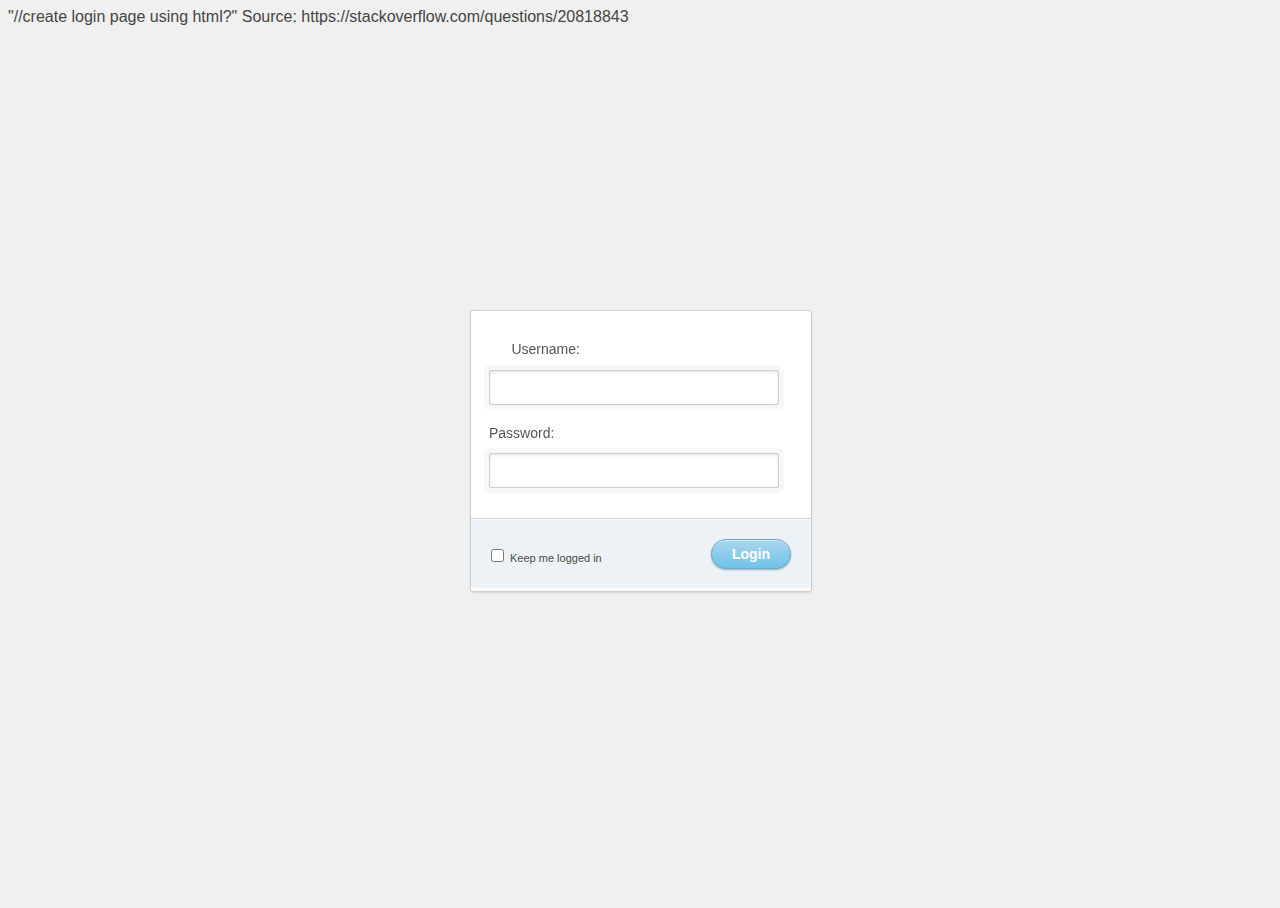
<file: ji.html>
"//create login page using html?"
<!DOCTYPE html PUBLIC "-//W3C//DTD XHTML 1.0 Transitional//EN" "http://www.w3.org/TR/xhtml1/DTD/xhtml1-transitional.dtd">
<html xmlns="http://www.w3.org/1999/xhtml">
   <head>
      <meta http-equiv="Content-Type" content="text/html; charset=UTF-8" />
      <title>Login Page</title>
      <style>
         /* Basics */
         html, body {
         width: 100%;
         height: 100%;
         font-family: "Helvetica Neue", Helvetica, sans-serif;
         color: #444;
         -webkit-font-smoothing: antialiased;
         background: #f0f0f0;
         }
         #container {
         position: fixed;
         width: 340px;
         height: 280px;
         top: 50%;
         left: 50%;
         margin-top: -140px;
         margin-left: -170px;
         background: #fff;
         border-radius: 3px;
         border: 1px solid #ccc;
         box-shadow: 0 1px 2px rgba(0, 0, 0, .1);
         }
         form {
         margin: 0 auto;
         margin-top: 20px;
         }
         label {
         color: #555;
         display: inline-block;
         margin-left: 18px;
         padding-top: 10px;
         font-size: 14px;
         }
         p a {
         font-size: 11px;
         color: #aaa;
         float: right;
         margin-top: -13px;
         margin-right: 20px;
         -webkit-transition: all .4s ease;
         -moz-transition: all .4s ease;
         transition: all .4s ease;
         }
         p a:hover {
         color: #555;
         }
         input {
         font-family: "Helvetica Neue", Helvetica, sans-serif;
         font-size: 12px;
         outline: none;
         }
         input[type=text],
         input[type=password] ,input[type=time]{
         color: #777;
         padding-left: 10px;
         margin: 10px;
         margin-top: 12px;
         margin-left: 18px;
         width: 290px;
         height: 35px;
         border: 1px solid #c7d0d2;
         border-radius: 2px;
         box-shadow: inset 0 1.5px 3px rgba(190, 190, 190, .4), 0 0 0 5px #f5f7f8;
         -webkit-transition: all .4s ease;
         -moz-transition: all .4s ease;
         transition: all .4s ease;
         }
         input[type=text]:hover,
         input[type=password]:hover,input[type=time]:hover {
         border: 1px solid #b6bfc0;
         box-shadow: inset 0 1.5px 3px rgba(190, 190, 190, .7), 0 0 0 5px #f5f7f8;
         }
         input[type=text]:focus,
         input[type=password]:focus,input[type=time]:focus {
         border: 1px solid #a8c9e4;
         box-shadow: inset 0 1.5px 3px rgba(190, 190, 190, .4), 0 0 0 5px #e6f2f9;
         }
         #lower {
         background: #ecf2f5;
         width: 100%;
         height: 69px;
         margin-top: 20px;
         box-shadow: inset 0 1px 1px #fff;
         border-top: 1px solid #ccc;
         border-bottom-right-radius: 3px;
         border-bottom-left-radius: 3px;
         }
         input[type=checkbox] {
         margin-left: 20px;
         margin-top: 30px;
         }
         .check {
         margin-left: 3px;
         font-size: 11px;
         color: #444;
         text-shadow: 0 1px 0 #fff;
         }
         input[type=submit] {
         float: right;
         margin-right: 20px;
         margin-top: 20px;
         width: 80px;
         height: 30px;
         font-size: 14px;
         font-weight: bold;
         color: #fff;
         background-color: #acd6ef; /*IE fallback*/
         background-image: -webkit-gradient(linear, left top, left bottom, from(#acd6ef), to(#6ec2e8));
         background-image: -moz-linear-gradient(top left 90deg, #acd6ef 0%, #6ec2e8 100%);
         background-image: linear-gradient(top left 90deg, #acd6ef 0%, #6ec2e8 100%);
         border-radius: 30px;
         border: 1px solid #66add6;
         box-shadow: 0 1px 2px rgba(0, 0, 0, .3), inset 0 1px 0 rgba(255, 255, 255, .5);
         cursor: pointer;
         }
         input[type=submit]:hover {
         background-image: -webkit-gradient(linear, left top, left bottom, from(#b6e2ff), to(#6ec2e8));
         background-image: -moz-linear-gradient(top left 90deg, #b6e2ff 0%, #6ec2e8 100%);
         background-image: linear-gradient(top left 90deg, #b6e2ff 0%, #6ec2e8 100%);
         }
         input[type=submit]:active {
         background-image: -webkit-gradient(linear, left top, left bottom, from(#6ec2e8), to(#b6e2ff));
         background-image: -moz-linear-gradient(top left 90deg, #6ec2e8 0%, #b6e2ff 100%);
         background-image: linear-gradient(top left 90deg, #6ec2e8 0%, #b6e2ff 100%);
         }
      </style>
   </head>
   <body>
      <!-- Begin Page Content -->
      <div id="container">
         <form action="login_process.php" method="post">
            <label for="loginmsg" style="color:hsla(0,100%,50%,0.5); font-family:"Helvetica Neue",Helvetica,sans-serif;"><?php  echo @$_GET['msg'];?></label>
            <label for="username">Username:</label>
            <input type="text" id="username" name="username">
            <label for="password">Password:</label>
            <input type="password" id="password" name="password">
            <div id="lower">
               <input type="checkbox"><label class="check" for="checkbox">Keep me logged in</label>
               <input type="submit" value="Login">
            </div>
            <!--/ lower-->
         </form>
      </div>
      <!--/ container-->
      <!-- End Page Content -->
   </body>
</html>




<!--DELIMITER-->Source: https://stackoverflow.com/questions/20818843
</file>
